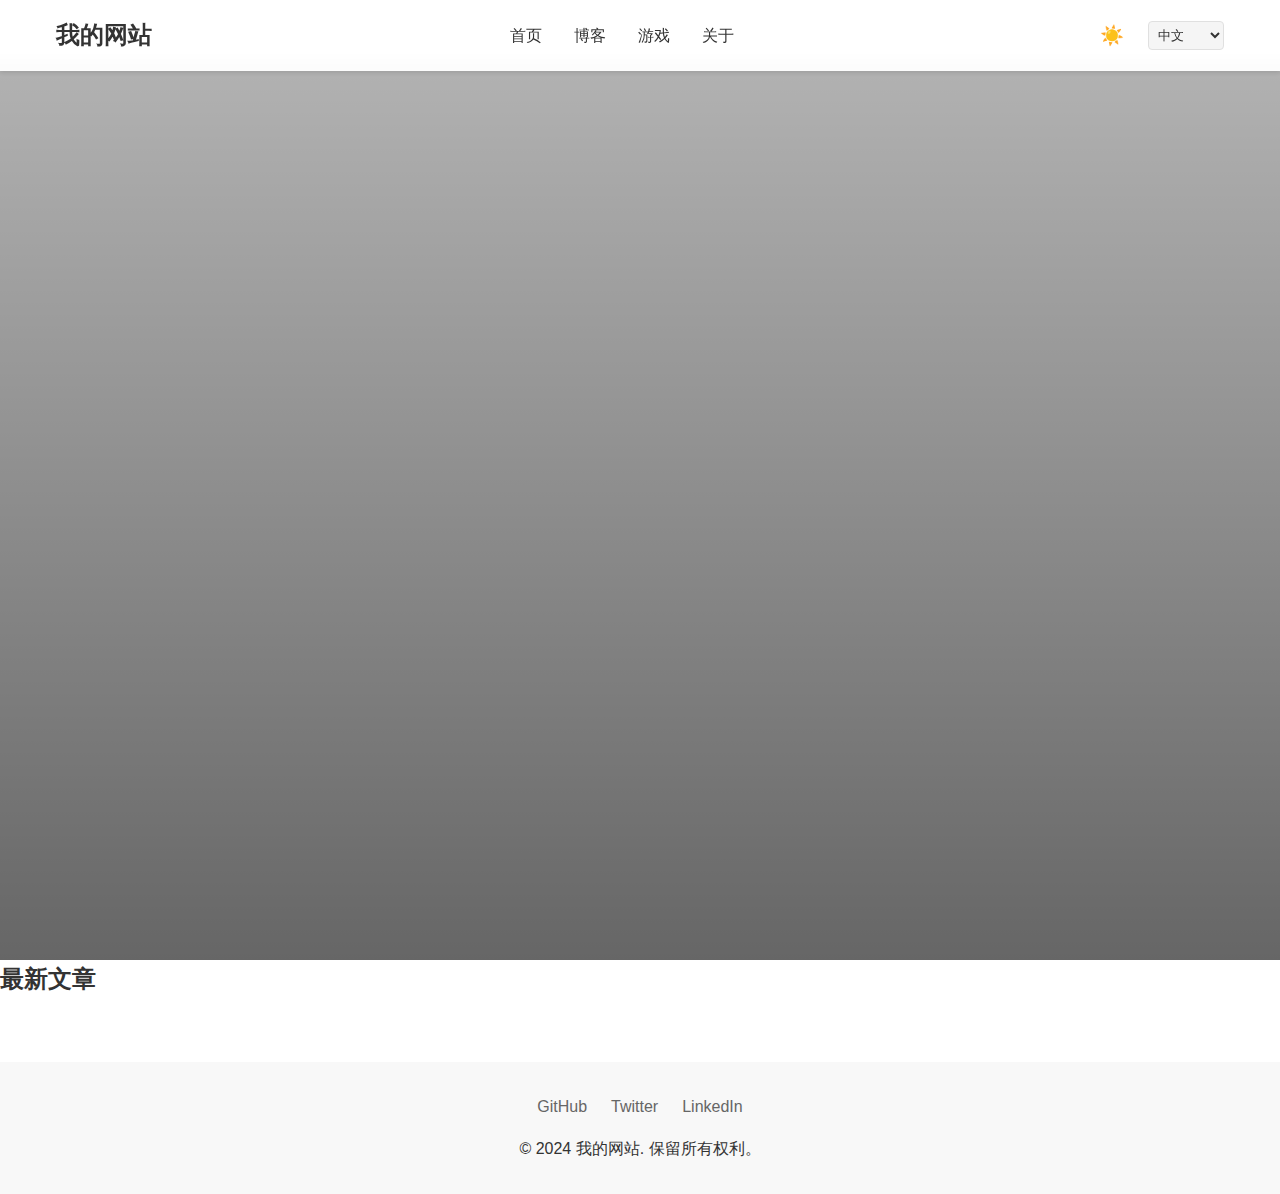
<file: index.html>
<!DOCTYPE html>
<html lang="zh">
<head>
    <meta charset="UTF-8">
    <meta name="viewport" content="width=device-width, initial-scale=1.0">
    <title>我的网站</title>
    <link rel="stylesheet" href="/css/style.css">
    <link rel="stylesheet" href="/css/themes.css">
</head>
<body class="light-theme">
    <div id="header-container"></div>

    <main>
        <!-- Hero区 -->
        <section class="hero">
            <div class="hero-slider">
                <!-- 轮播图内容将通过JavaScript动态加载 -->
            </div>
        </section>

        <!-- 最新博客区 -->
        <section class="latest-posts">
            <h2>最新文章</h2>
            <div class="posts-container">
                <!-- 最新博客内容将通过JavaScript动态加载 -->
            </div>
        </section>
    </main>

    <div id="footer-container"></div>

    <script src="/js/theme.js"></script>
    <script src="/js/language.js"></script>
    <script src="/js/components.js"></script>
    <script src="/js/main.js" type="module"></script>
</body>
</html>
</file>
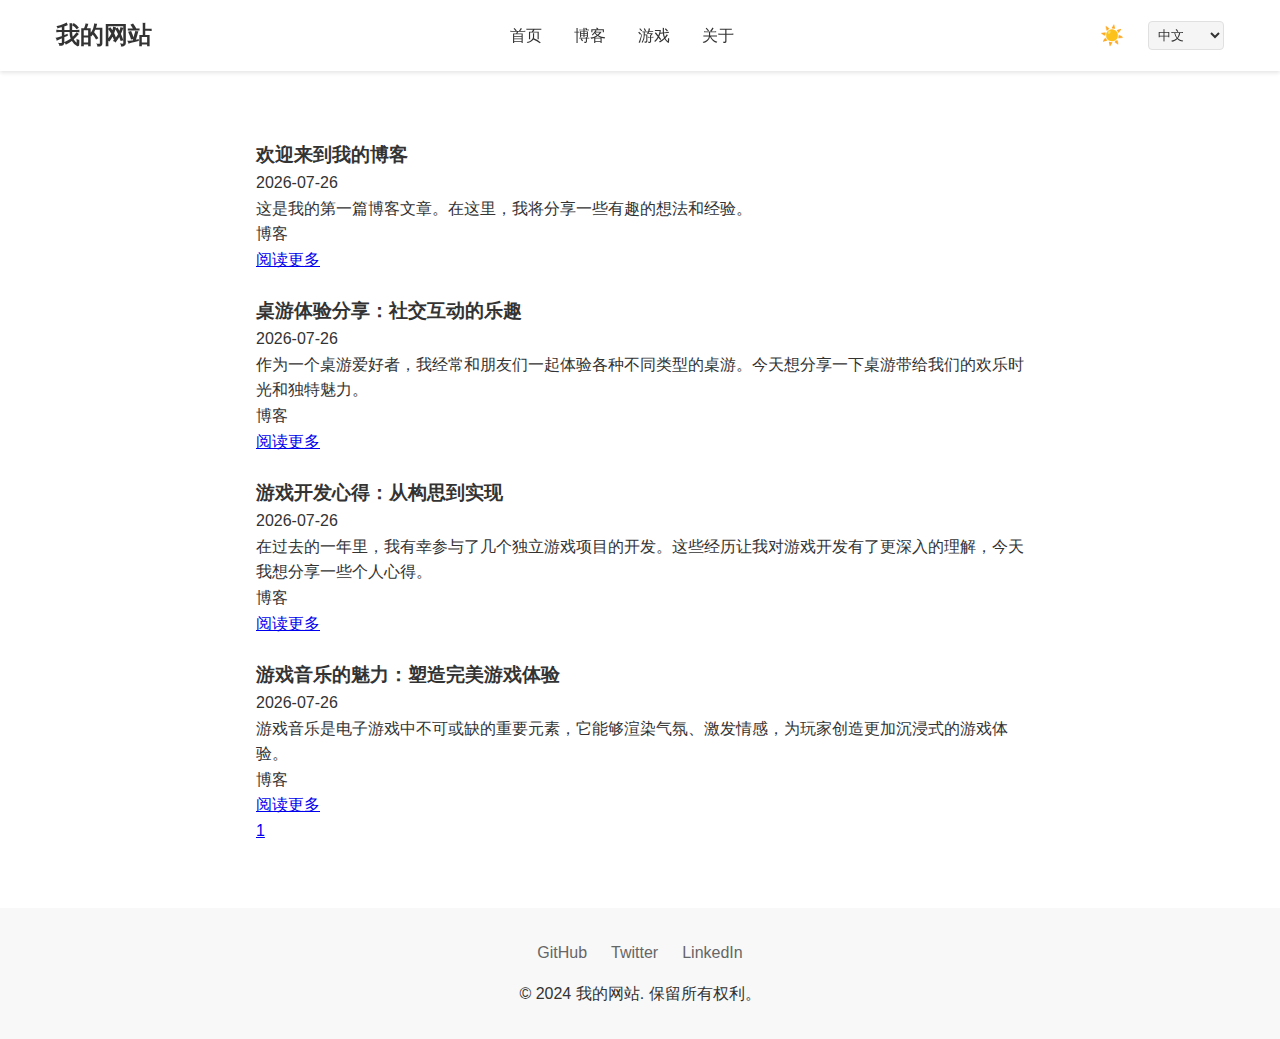
<file: pages/blog.html>
<!DOCTYPE html>
<html lang="zh">
<head>
    <meta charset="UTF-8">
    <meta name="viewport" content="width=device-width, initial-scale=1.0">
    <title>博客 - 我的网站</title>
    <link rel="stylesheet" href="/css/style.css">
    <link rel="stylesheet" href="/css/themes.css">
</head>
<body class="light-theme">
    <div id="header-container"></div>

    <main>
        <section class="blog-list">
            <div class="posts-container">
                <!-- 博客列表将通过JavaScript动态加载 -->
            </div>
        </section>
    </main>

    <div id="footer-container"></div>

    <script src="/js/theme.js"></script>
    <script src="/js/language.js"></script>
    <script src="/js/components.js"></script>
    <script src="/js/blog.js"></script>
</body>
</html>
</file>
<file: css/style.css>
/* 全局样式 */
* {
    margin: 0;
    padding: 0;
    box-sizing: border-box;
}

body {
    font-family: -apple-system, BlinkMacSystemFont, 'Segoe UI', Roboto, 'Helvetica Neue', Arial, sans-serif;
    background-color: var(--bg-primary);
    color: var(--text-primary);
    line-height: 1.6;
}

/* 布局容器 */
.container {
    max-width: 1200px;
    margin: 0 auto;
    padding: 0 20px;
}

/* 页头样式 */
.site-header {
    position: fixed;
    top: 0;
    left: 0;
    right: 0;
    background-color: var(--header-bg);
    backdrop-filter: blur(8px);
    z-index: 1000;
    box-shadow: 0 2px 4px rgba(0, 0, 0, 0.1);
}

.header-content {
    display: flex;
    justify-content: space-between;
    align-items: center;
    padding: 1rem;
    max-width: 1200px;
    margin: 0 auto;
}

.logo a {
    font-size: 1.5rem;
    font-weight: bold;
    color: var(--text-primary);
    text-decoration: none;
}

.main-nav ul {
    display: flex;
    list-style: none;
    gap: 2rem;
}

.main-nav a {
    color: var(--text-primary);
    text-decoration: none;
    font-weight: 500;
    transition: color 0.3s ease;
}

.main-nav a:hover {
    color: var(--accent-color);
}

/* Hero区样式 */
.hero {
    height: 100vh;
    position: relative;
    overflow: hidden;
    background-attachment: fixed;
}

.hero-slider {
    height: 100%;
    position: relative;
}

.hero-slider::after {
    content: '';
    position: absolute;
    top: 0;
    left: 0;
    right: 0;
    bottom: 0;
    background: linear-gradient(to bottom, rgba(0,0,0,0.3), rgba(0,0,0,0.6));
}

/* 游戏列表样式 */
.games-grid {
    display: grid;
    grid-template-columns: repeat(auto-fill, minmax(300px, 1fr));
    gap: 2rem;
    padding: 2rem;
    margin-top: 80px;
}

/* 游戏卡片样式 */
.game-card {
    background-color: var(--bg-secondary);
    border-radius: 12px;
    box-shadow: var(--card-shadow);
    overflow: hidden;
    transition: transform 0.3s ease, box-shadow 0.3s ease;
}

.game-card:hover {
    transform: translateY(-4px);
    box-shadow: 0 6px 12px rgba(0, 0, 0, 0.15);
}

.game-card img {
    width: 100%;
    height: 200px;
    object-fit: cover;
}

.game-card h3 {
    padding: 1rem 1rem 0.5rem;
    font-size: 1.5rem;
    color: var(--text-primary);
}

.game-card p {
    padding: 0 1rem 1rem;
    color: var(--text-secondary);
    font-size: 0.95rem;
    line-height: 1.5;
}

.game-card .read-more {
    display: inline-block;
    margin: 0 1rem 1rem;
    padding: 0.5rem 1rem;
    background-color: var(--accent-color);
    color: white;
    text-decoration: none;
    border-radius: 6px;
    font-weight: 500;
    transition: background-color 0.3s ease;
}

.game-card .read-more:hover {
    background-color: var(--accent-color-dark);
}


/* 游戏网格布局 */
.games-grid {
    display: grid;
    grid-template-columns: repeat(auto-fill, minmax(300px, 1fr));
    gap: 2rem;
    padding: 2rem;
    margin-top: 80px;
}

.game-card {
    background-color: var(--bg-secondary);
    border-radius: 12px;
    box-shadow: var(--card-shadow);
    overflow: hidden;
    transition: transform 0.3s ease;
}

.game-card:hover {
    transform: translateY(-8px);
}

.game-card img {
    width: 100%;
    height: 200px;
    object-fit: cover;
}

.game-card h3 {
    padding: 1rem;
    margin: 0;
    color: var(--text-primary);
    font-size: 1.5rem;
}

.game-card p {
    padding: 0 1rem 1rem;
    color: var(--text-secondary);
    margin: 0;
}

.game-card .read-more {
    display: inline-block;
    padding: 0.5rem 1rem;
    margin: 0 1rem 1rem;
    background-color: var(--accent-color);
    color: white;
    text-decoration: none;
    border-radius: 6px;
    transition: background-color 0.3s ease;
}

.game-card .read-more:hover {
    background-color: var(--accent-color-dark);
}

.error-message {
    text-align: center;
    padding: 2rem;
    color: var(--text-primary);
}

/* 博客列表样式 */
.blog-list {
    max-width: 800px;
    margin: 80px auto 2rem;
    padding: 0 1rem;
}

.posts-container {
    display: flex;
    flex-direction: column;
    gap: 1.5rem;
}

/* 页脚样式 */
.site-footer {
    background-color: var(--footer-bg);
    padding: 2rem 0;
    margin-top: 4rem;
}

.footer-content {
    max-width: 1200px;
    margin: 0 auto;
    padding: 0 1rem;
    display: flex;
    flex-direction: column;
    align-items: center;
    gap: 1rem;
}

.social-links {
    display: flex;
    gap: 1.5rem;
}

.social-links a {
    color: var(--text-secondary);
    text-decoration: none;
    transition: color 0.3s ease;
}

.social-links a:hover {
    color: var(--accent-color);
}

/* 响应式设计 */
@media (max-width: 768px) {
    .header-content {
        flex-direction: column;
        gap: 1rem;
        padding: 0.5rem;
    }

    .main-nav ul {
        gap: 1rem;
    }

    .games-grid {
        grid-template-columns: repeat(auto-fill, minmax(240px, 1fr));
        padding: 1rem;
    }

    .hero {
        height: 60vh;
    }
}

/* 主题切换按钮样式 */
#theme-toggle {
    background: none;
    border: none;
    cursor: pointer;
    font-size: 1.2rem;
    padding: 0.5rem;
}

/* 语言选择器样式 */
#language-select {
    padding: 0.3rem;
    border: 1px solid var(--border-color);
    border-radius: 4px;
    background-color: var(--bg-secondary);
    color: var(--text-primary);
}

/* 控制区样式 */
.controls {
    display: flex;
    gap: 1rem;
    align-items: center;
}

/* 图片响应式 */
img {
    max-width: 100%;
    height: auto;
}

/* 主要内容区域 */
main {
    min-height: calc(100vh - 60px);
    padding-top: 60px;
}

/* 关于页样式 */
.about-content {
    max-width: 800px;
    margin: 80px auto 2rem;
    padding: 0 1rem;
}
</file>
<file: css/themes.css>
/* 亮色主题变量 */
:root {
    --bg-primary: #ffffff;
    --bg-secondary: #f5f5f5;
    --text-primary: #333333;
    --text-secondary: #666666;
    --accent-color: #4a90e2;
    --border-color: #e0e0e0;
    --card-shadow: 0 4px 6px rgba(0, 0, 0, 0.1);
    --header-bg: rgba(255, 255, 255, 0.95);
    --footer-bg: #f8f8f8;
}

/* 暗色主题变量 */
.dark-theme {
    --bg-primary: #1a1a1a;
    --bg-secondary: #2d2d2d;
    --text-primary: #ffffff;
    --text-secondary: #b3b3b3;
    --accent-color: #64b5f6;
    --border-color: #404040;
    --card-shadow: 0 4px 6px rgba(0, 0, 0, 0.3);
    --header-bg: rgba(26, 26, 26, 0.95);
    --footer-bg: #2d2d2d;
}

/* 主题切换过渡动画 */
body {
    transition: background-color 0.3s ease, color 0.3s ease;
}

/* 主题图标样式 */
.light-theme .dark-icon,
.dark-theme .light-icon {
    display: none;
}

.light-theme .light-icon,
.dark-theme .dark-icon {
    display: inline-block;
}
</file>
